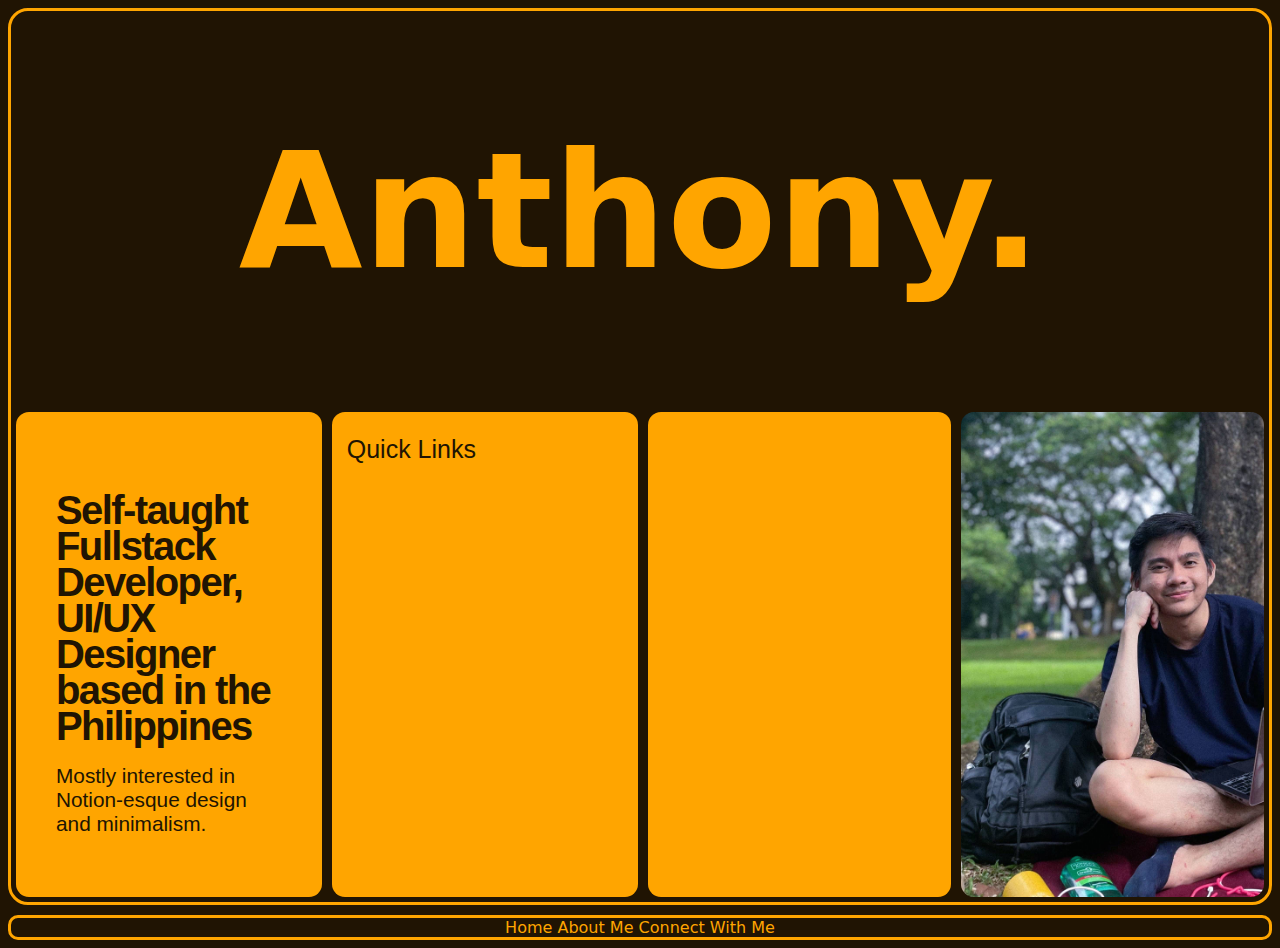
<file: index.html>
<!DOCTYPE html>
<html lang="en">
    <head>
        <meta charset="UTF-8">
        <meta name="viewport" content="width=device-width, initial-scale=1.0">
        <title>𝗔𝗡𝗧𝗛𝗢𝗡𝗬</title>
        <link
            rel="stylesheet"
            href="./style.css"
        />
    </head>
    <body>
        <!--##CUSTOMIZE HEADER CONTENTS HERE-->
        <div id="homepage-header" class="homepage-header">
            <h1 class="header-name">Anthony.</h1>
            <div class="grid-container">
                <div class="second-grid">
                    <p class="second-grid-p">Self-taught Fullstack Developer, UI/UX Designer based in the Philippines</p>
                    <p class="second-grid-p2">Mostly interested in Notion-esque design and minimalism.</p>
                </div>
                <div class="third-grid">
                    <p class="third-grid-p">Quick Links</p>
                </div>
                <div class="fourth-grid"></div>
                <div class="fifth-grid">
    
                </div>
            </div>
        </div>

        <div id="navigation-desk" class="nav-desk">
            <div class="sticky-menu-div">
                <a href="#homepage-header" class="home-button">Home</a>
                <a href="#aboutme-header" class="about-me-button">About Me</a>
                <a href="#connect-header" class="connect-with-me-button">Connect With Me</a>
            </div>
        </div>


        <!--
        <div class="profile-picture">
            <img src="./assets/anthony-icon.JPEG" height="200" alt="anthony-icon" class="center" draggable="true"/>
        </div>
        
        <div class="summary-div">
            <h2>Summary</h2>
            <p>I am a Software Quality Assurance Analyst, Content Writer, and Visual Designer, who studies Master of Science in Computer Science at University of the Philippines Diliman, who also aims to be a fulltime ReactJS or Fullstack Developer in one of the finest companies in the world!</p>
        </div>

    --> 

        <!--##CUSTOMIZE EDUCATIONAL BACKGROUND CONTENTS HERE
        <div class="education-div">
            <h2>Education</h2>
                    <ul>
                            <li class="post-grad"><strong>University of the Philippines Diliman</strong></li>
                            <p>Master of Science in Computer Science</p>
                            <p>With Specialization in Software Engineering and Service Science</p>
                            <li class="college"><strong>FEU Institute of Technology</strong></li>
                            <p>Bachelor of Science in Computer Science</p>
                            <p>Cum Laude</p>
                            <p>Batch 2019</p>
                            <li class="high-school"><strong>Teresa National High School</strong></li>
                            <p>Secondary Education</p>
                            <p>4th Honorable Mention</p>
                            <p>Batch 2014</p>
                    </ul>
                    <hr/>
                    <h2>Work Experience</h2>
                    <ul>
                            <li><strong>August 99, Inc.</strong></li>
                            <p>Software Automation Quality Analyst</p>
                            <p>June 2022 - Present</p>
                            <li><strong>transcosmos Asia Philippines, Inc.</strong></li>
                                <ul>
                                    <li>
                                        Team Leader - Software Quality Assurance
                                        <p>August 2021 - June 2022</p>
                                    </li>
                                    <li>
                                        Junior Manual Software Quality Analyst
                                        <p>September 2019 - August 2021</p>
                                    </li>
                                </ul>
                    </ul>
        </div>
        
        <hr/>
        <h2>Skills</h2>
           <ul>
                <li>Computer Programming</li>
                <li>Adobe Suite</li>
                <li>Graphic Design</li>
                <li>Content Creation</li>
                <li>Search Engine Optimization</li>
                <li>Software Quality Assurance (Manual and Automated)</li>
                <li>ReactJS</li>
                <li>MERN Fullstack Development</li>
                <li>Creative Writing</li>
                <li>iOS Development</li>
                <li>Android Development</li>
           </ul>
        <hr/>
        <h2>Get To Know Me More!</h2>
           <a href="./public/contact.html">Contact Me</a>
           <a href="./public/hobbies.html">My Hobbies</a>
        -->

        <!--FOOTER FLOATING MENU DIV
        <div class="floating-div-menu">
            <button>Home</button>
            <button>Home</button>
            <button>Home</button>
            <button>Home</button>
        </div>
    </body>
    <footer>
       <p style="text-align: center;">© 2023 Clark</p> 
    </footer>
    -->
</html>
</file>
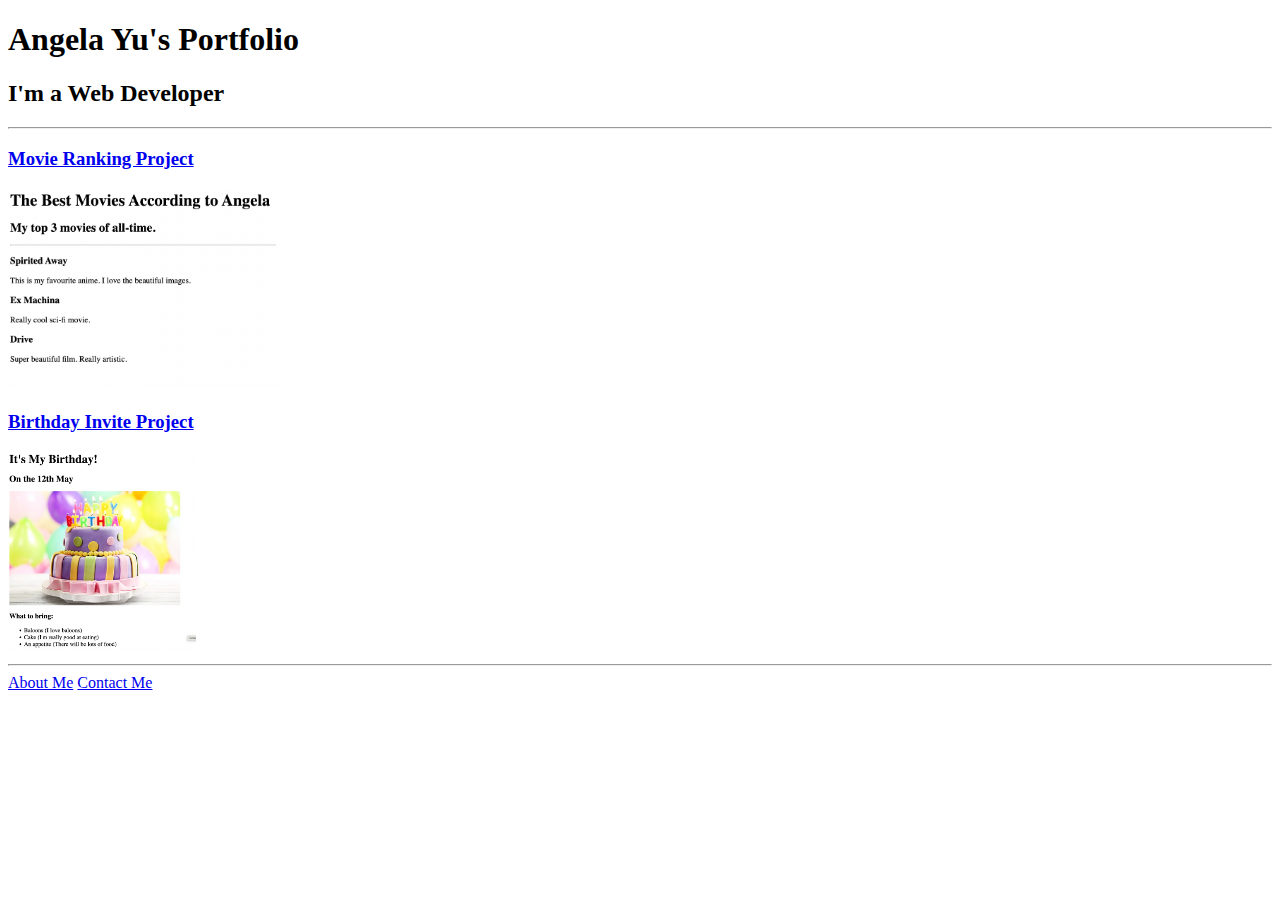
<file: solution.html>
<!DOCTYPE html>
<html lang="en">

<head>
  <meta charset="UTF-8">
  <title>Angela's Portfolio</title>
</head>

<body>
  <h1>Angela Yu's Portfolio</h1>
  <h2>I'm a Web Developer</h2>
  <hr />
  <h3><a href="./public/movie-ranking.html">Movie Ranking Project</a></h3>
  <img src="./assets/images/movie-ranking.png" height="200" alt="movie ranking project preview"/>
  <h3><a href="./public/birthday-invite.html">Birthday Invite Project</a></h3>
  <img src="./assets/images/birthday-invite.png" height="200" alt="birthday invite project preview"/>
  <hr />
  <a href="./public/about.html">About Me</a>
  <a href="./public/contact.html">Contact Me</a>
</body>

</html>
</file>
<file: style.css>
* {
    font-family: system-ui, -apple-system, BlinkMacSystemFont, 'Segoe UI', Roboto, Oxygen, Ubuntu, Cantarell, 'Open Sans', 'Helvetica Neue', sans-serif;
    color: #ffa500;
}

body {
    background-color: #201403;
}

.homepage-header {
    border: #ffa500 solid 3px;
    border-radius: 20px;
    height: auto;
    width: auto;
}

.header-name {
    text-align: center;
    font-size: 10rem;
}

.grid-container{
    display: grid;
    grid-template-columns: 1fr 1fr 1fr 1fr;
    gap: 5px;
}

.second-grid {
    background-color: #ffa500 ;
    border-radius: 13px;
    margin-left: 5px;
    margin-bottom: 5px;
}

.second-grid-p {
    padding: 40px;
    text-align: left;
    font-size: 2.5rem;
    font-weight: 900;
    font-family: Arial, Helvetica, sans-serif;
    letter-spacing: -0.1rem;
    line-height: 0.9;
    color: #201403
}

.second-grid-p2 {
    padding: 40px;
    margin-top: -100px;
    text-align: left;
    font-size: 1.3rem;
    font-family: Arial, Helvetica, sans-serif;
    color: #201403;
}

.third-grid {
    background-color: #ffa500 ;
    border-radius: 13px;
    margin-left: 5px;
    margin-bottom: 5px;
}

.third-grid-p {
    padding: 15px;
    padding-top: 1px;
    text-align: left;
    font-size: 25px;
    font-family: Arial, Helvetica, sans-serif;
    line-height: 0.9;
    color: #201403
}

.fourth-grid {
    background-color: #ffa500 ;
    border-radius: 13px;
    margin-left: 5px;
    margin-right: 2.5px;
    margin-bottom: 5px;
    
}

.fifth-grid {
    background: url(./assets/DP_UP-mindupe2.jpeg) no-repeat;
    background-size:cover;
    border-radius: 13px;
    margin-right: 5px;
    margin-left: 2.5px;
    margin-bottom: 5px;
}

.nav-desk {
    border: #ffa500 solid 3px;
    border-radius: 10px;
    margin-top: 10px;
    text-align: center;
    font-size: 1rem;
    position: relative;
    z-index: 1;
}

.home-button {
    text-decoration: none;
}

.about-me-button {
    text-decoration: none;
}

.connect-with-me-button {
    text-decoration: none;
}
</file>
